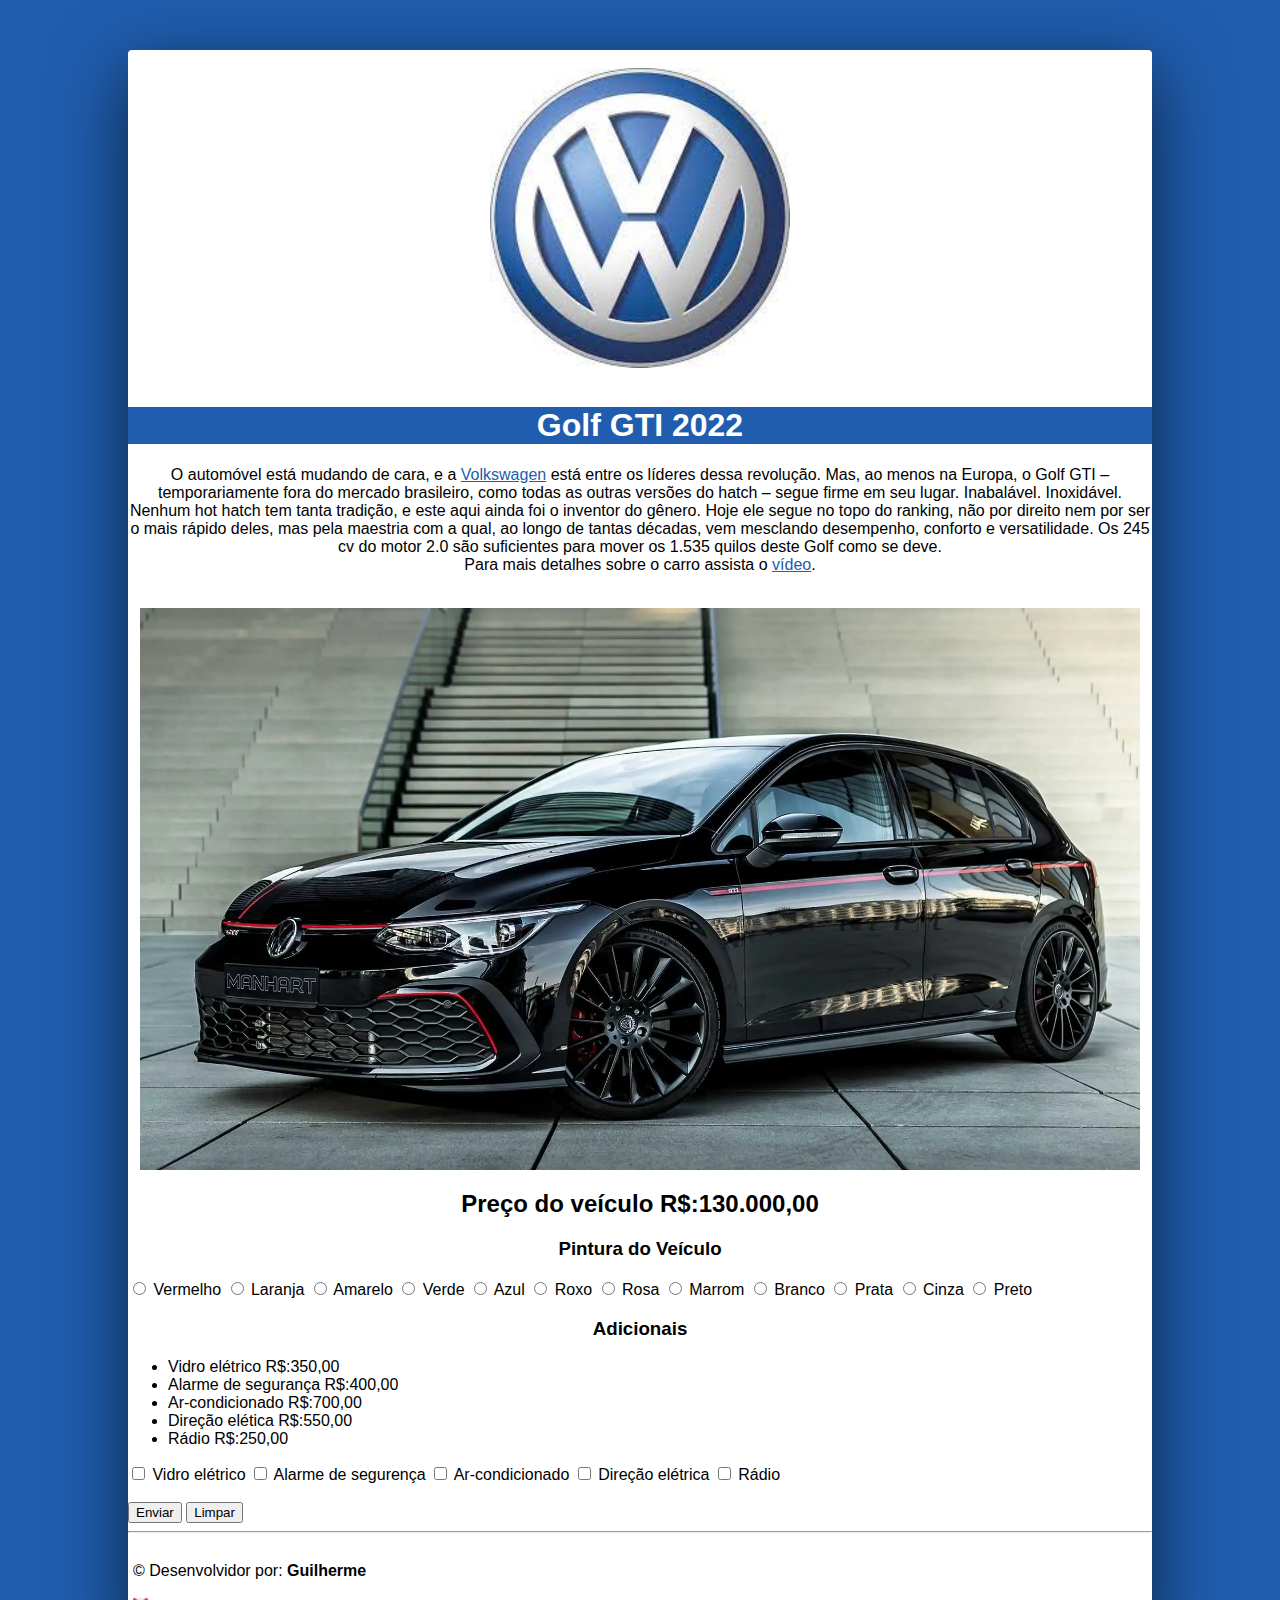
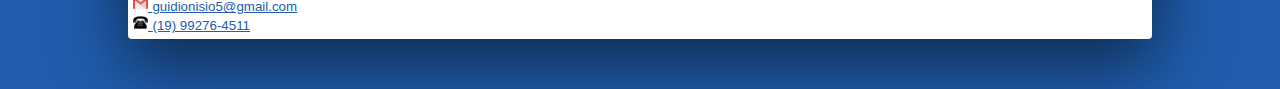
<file: index.html>
<!DOCTYPE html>
<html lang="en">
<head>
    <meta charset="utf8">
    <title>Compra</title>
    <style>
        *{
            box-sizing: border-box;
            font-family: 'Segoe UI', Tahoma, Geneva, Verdana, sans-serif;
        }

        html{
            background-color: #205DAE;
        }
        body{
            width: 80%;
            margin: 50px auto;
            border-radius: 4px;
            box-shadow: rgba(0, 0, 0, 0.56) 0px 22px 70px 4px;
            background-color: #FFF;
        }

        h1{
            text-align: center;
            color: #FFF;
            background-color:#205DAE;
        }

        h2{
            text-align: center;
        }

        h3{
            text-align: center;
        }

        .img2{
            display:block;
            margin: 0 auto;
        }

        p{
            text-align: center;
        }
        .rodape{
           padding:5px ; 
        }
        .icon{
            width: 15px;
            height: 15px;

        }
    </style>

</head>

<body>
    <br>
    <img class="img2" src="img/logo.jfif" alt="Logo volkswagen" width="300px">
    <br>
    <h1>Golf GTI 2022</h1>
    <p>O automóvel está mudando de cara, e a <a href="https://www.vw.com.br/pt.html" target="blank" style="color: #205DAE">Volkswagen</a> 
        está entre os líderes dessa revolução. 
        Mas, ao menos na Europa, o Golf GTI – temporariamente fora do mercado brasileiro, 
        como todas as outras versões do hatch – segue firme em seu lugar. 
        Inabalável. Inoxidável. Nenhum hot hatch tem tanta tradição, e este aqui ainda foi o inventor do gênero. 
        Hoje ele segue no topo do ranking, não por direito nem por ser o mais rápido deles, mas pela maestria com a qual, 
        ao longo de tantas décadas, vem mesclando desempenho, conforto e versatilidade. 
        Os 245 cv do motor 2.0 são suficientes para mover os 1.535 quilos deste Golf como se deve.<br>
        Para mais detalhes sobre o carro assista o 
        <a href="https://www.youtube.com/watch?v=xFzoebmc_Ws" target="blank" style="color: #205DAE ;">vídeo</a>.
    </p>
    <br>
    <img class="img2" src="img/golf.webp" alt="Foto do Golf GTI 2022" width="1000px">

    <h2>Preço do veículo R$:130.000,00</h2>   
    
    <h3>Pintura do Veículo</h3>
    <form>
        <input type="radio" name="cor" id="vermelho">
        <label for="vermelho">Vermelho</label>

        <input type="radio" name="cor" id="laranja">
        <label for="laranja">Laranja</label>

        <input type="radio" name="cor" id="amarelo">
        <label for="amarelo">Amarelo</label>
        
        <input type="radio" name="cor" id="verde">
        <label for="verde">Verde</label>

        <input type="radio" name="cor" id="azul">
        <label for="azul">Azul</label>
    
        <input type="radio" name="cor" id="roxo">
        <label for="roxo">Roxo</label>
    
        <input type="radio" name="cor" id="rosa">
        <label for="rosa">Rosa</label>

        <input type="radio" name="cor" id="marrom">
        <label for="marrom">Marrom</label>

        <input type="radio" name="cor" id="branco">
        <label for="branco">Branco</label>

        <input type="radio" name="cor" id="prata">
        <label for="prata">Prata</label>

        <input type="radio" name="cor" id="cinza">
        <label for="cinza">Cinza</label>

        <input type="radio" name="cor" id="preto">
        <label for="preto">Preto</label>
    
            <h3>Adicionais</h3>
        <ul>
            <li>Vidro elétrico R$:350,00</li>
            <li>Alarme de segurança R$:400,00</li>
            <li>Ar-condicionado R$:700,00</li>
            <li>Direção elética R$:550,00</li>
            <li>Rádio R$:250,00</li>
         </ul>

        <input type="checkbox" name="adicionais" id="vidro">
        <label for="vidro">Vidro elétrico</label>

        <input type="checkbox" name="adicionais" id="alarme">
        <label for="alarme">Alarme de segurença</label>

        <input type="checkbox" name="adicionais" id="ar">
        <label for="ar">Ar-condicionado</label>

        <input type="checkbox" name="adicionais" id="direcao">
        <label for="direcao">Direção elétrica</label>

        <input type="checkbox" name="adicionais" id="radio">
        <label for="radio">Rádio</label>
        
        <br><br>
        <input type="submit" value="Enviar">
        <input type="reset" value="Limpar">
    </form>
    
    <hr>

    <div class="rodape">
    <p style="text-align:left;">&copy; Desenvolvidor por: <b>Guilherme</b></p>
    
    <img class="icon" src="img/gmail.png"><a href="guidionisio5@gmail.com" style=" color: #205DAE;">
        <small>guidionisio5@gmail.com</small>
    </a>
    
    <br>

   <img class="icon" src="img/tel.png"><a href="tel:19992764511" style=" color: #205DAE; ">   
        <small>(19) 99276-4511</small>
    </a>
</div>


</body>
</html>
</file>
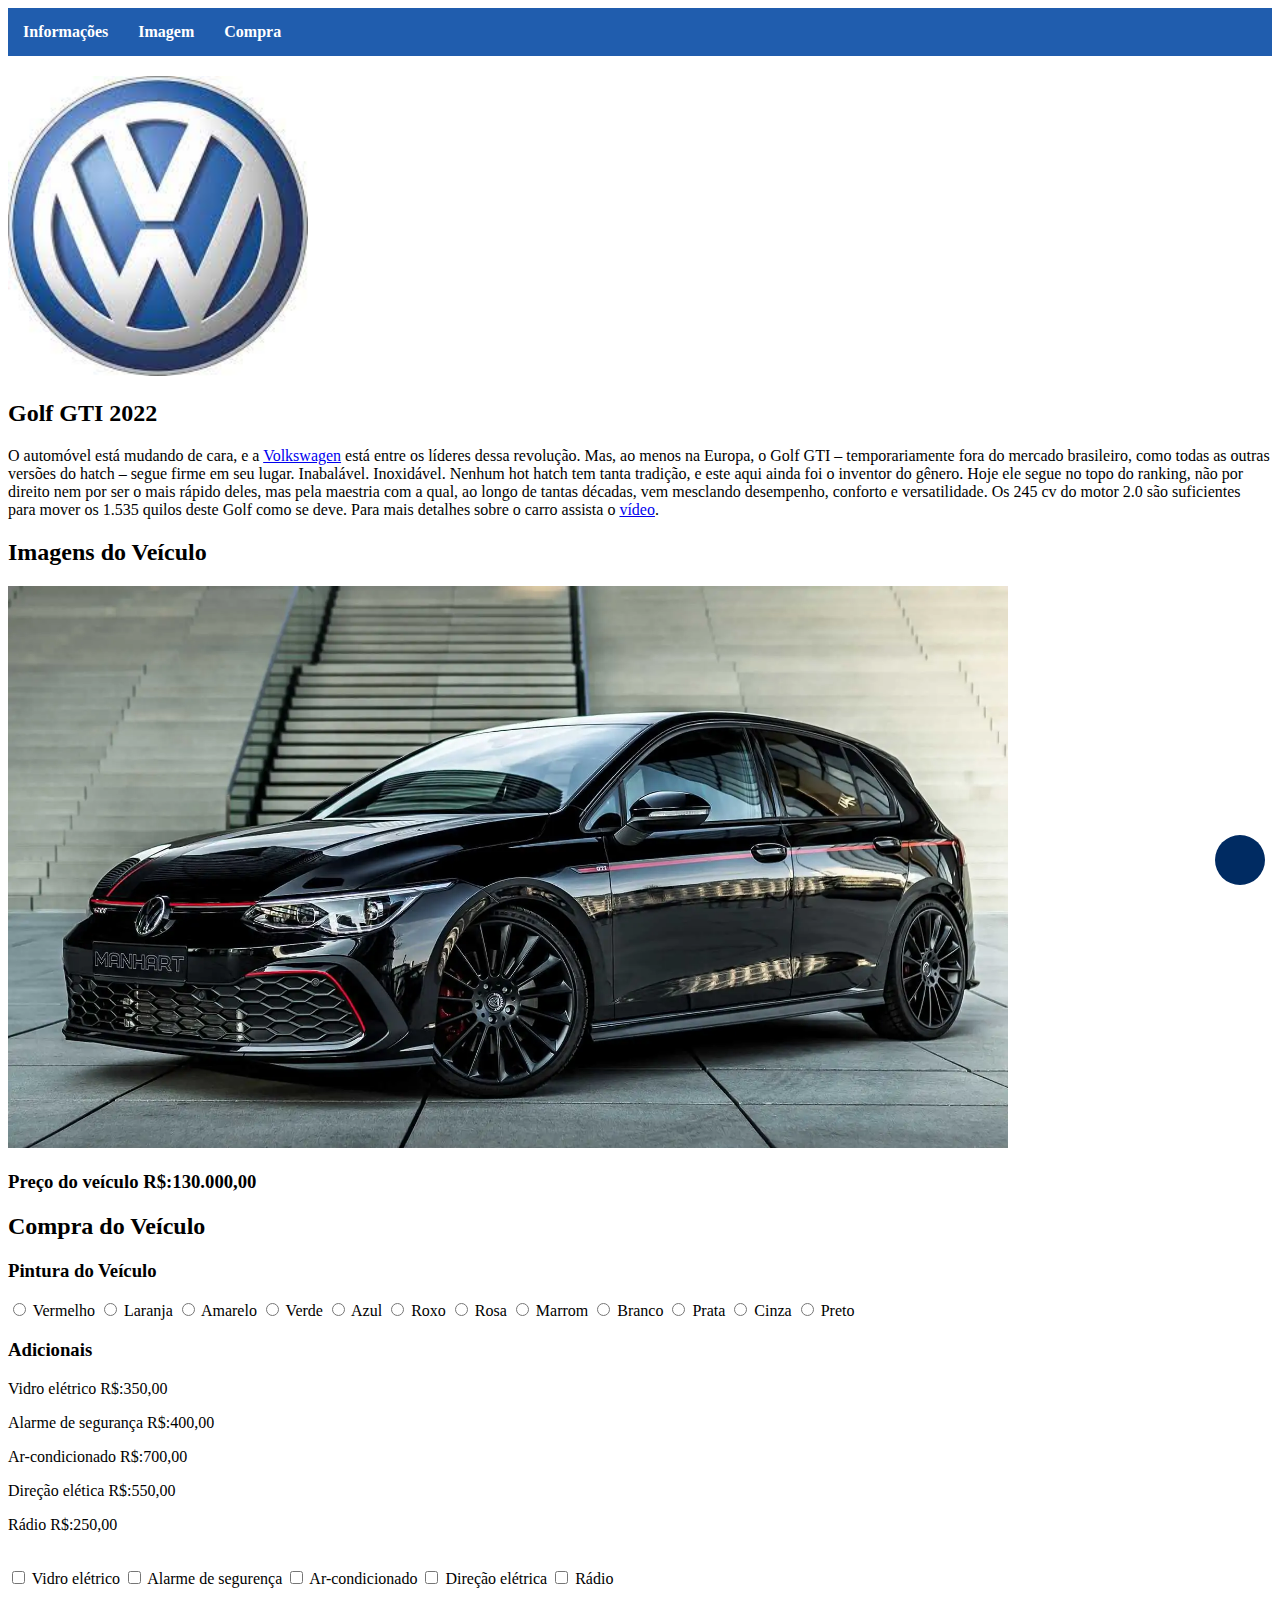
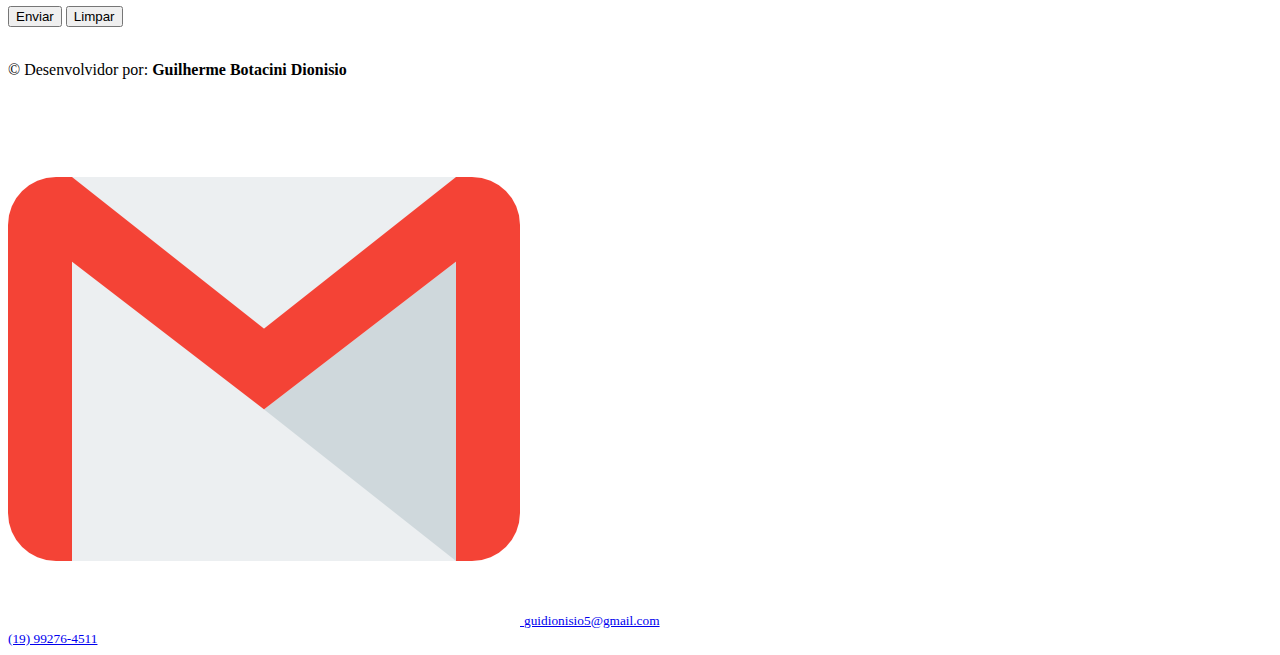
<file: newindex.html>
<!DOCTYPE html>
<html lang="en">

<head>
    <meta charset="utf8">
    <link rel="stylesheet" href="css/style.css">

    <!-- Importação do Font awesone / Colocar ícones -->
    <link rel="stylesheet" href="https://cdnjs.cloudflare.com/ajax/libs/font-awesome/6.1.1/css/all.min.css"
        integrity="sha512-KfkfwYDsLkIlwQp6LFnl8zNdLGxu9YAA1QvwINks4PhcElQSvqcyVLLD9aMhXd13uQjoXtEKNosOWaZqXgel0g=="
        crossorigin="anonymous" referrerpolicy="no-referrer" />

    <title>Volkswagen</title>
</head>

<body>
    <div id="container">
        <header>
            <nav>
                <ul>
                    <li>
                        <a href="#informacoes">
                            <i class="fa-solid fa-circle-info"></i>
                            Informações
                        </a>
                    </li>

                    <li>
                        <a href="#imagem">
                            <i class="fa-solid fa-image"></i>
                            Imagem
                        </a>
                    </li>

                    <li>
                        <a href="#compra">
                            <i class="fa-solid fa-cart-shopping"></i>
                            Compra
                        </a>
                    </li>

                </ul>
            </nav>

        </header>

        <main>
            <img class="img2" src="img/logo.jfif" alt="Logo volkswagen" width="300px">

            <div id="informacoes">
                <h2 class="cor-azul">Golf GTI 2022</h2>
                <p class="info-carro">O automóvel está mudando de cara, e a <a class="link-cor"
                        href="https://www.vw.com.br/pt.html" target="blank">Volkswagen</a>
                    está entre os líderes dessa revolução.
                    Mas, ao menos na Europa, o Golf GTI – temporariamente fora do mercado brasileiro,
                    como todas as outras versões do hatch – segue firme em seu lugar.
                    Inabalável. Inoxidável. Nenhum hot hatch tem tanta tradição, e este aqui ainda foi o inventor do
                    gênero.
                    Hoje ele segue no topo do ranking, não por direito nem por ser o mais rápido deles, mas pela
                    maestria
                    com a
                    qual,
                    ao longo de tantas décadas, vem mesclando desempenho, conforto e versatilidade.
                    Os 245 cv do motor 2.0 são suficientes para mover os 1.535 quilos deste Golf como se deve.
                    Para mais detalhes sobre o carro assista o
                    <a class="link-cor" href="https://www.youtube.com/watch?v=xFzoebmc_Ws" target="blank">vídeo</a>.
                </p>
            </div>
            
            <div id="imagem">
            <h2 class="cor-azul">Imagens do Veículo</h2>
            <img class="img2" src="img/golf.webp" alt="Foto do Golf GTI 2022" width="1000px"></div>
            
            <h3>Preço do veículo R$:130.000,00</h3>

            <div id="compra">
                <h2 class="cor-azul">Compra do Veículo</h2>
                <h3>Pintura do Veículo</h3>
                <form>
                    <div class="centralizar">
                        <input type="radio" name="cor" id="vermelho">
                        <label for="vermelho">Vermelho</label>

                        <input type="radio" name="cor" id="laranja">
                        <label for="laranja">Laranja</label>

                        <input type="radio" name="cor" id="amarelo">
                        <label for="amarelo">Amarelo</label>

                        <input type="radio" name="cor" id="verde">
                        <label for="verde">Verde</label>

                        <input type="radio" name="cor" id="azul">
                        <label for="azul">Azul</label>

                        <input type="radio" name="cor" id="roxo">
                        <label for="roxo">Roxo</label>

                        <input type="radio" name="cor" id="rosa">
                        <label for="rosa">Rosa</label>

                        <input type="radio" name="cor" id="marrom">
                        <label for="marrom">Marrom</label>

                        <input type="radio" name="cor" id="branco">
                        <label for="branco">Branco</label>

                        <input type="radio" name="cor" id="prata">
                        <label for="prata">Prata</label>

                        <input type="radio" name="cor" id="cinza">
                        <label for="cinza">Cinza</label>

                        <input type="radio" name="cor" id="preto">
                        <label for="preto">Preto</label>
                    </div>
                    <h3>Adicionais</h3>
                    <div class="centralizar">
                        <p class="adicionais-carro">Vidro elétrico R$:350,00</p>
                        <p class="adicionais-carro">Alarme de segurança R$:400,00</p>
                        <p class="adicionais-carro">Ar-condicionado R$:700,00</p>
                        <p class="adicionais-carro">Direção elética R$:550,00</p>
                        <p class="adicionais-carro">Rádio R$:250,00</p>
                    </div>
                    <br>
                    <div class="centralizar">
                        <input type="checkbox" name="adicionais" id="vidro">
                        <label for="vidro">Vidro elétrico</label>

                        <input type="checkbox" name="adicionais" id="alarme">
                        <label for="alarme">Alarme de segurença</label>

                        <input type="checkbox" name="adicionais" id="ar">
                        <label for="ar">Ar-condicionado</label>

                        <input type="checkbox" name="adicionais" id="direcao">
                        <label for="direcao">Direção elétrica</label>

                        <input type="checkbox" name="adicionais" id="radio">
                        <label for="radio">Rádio</label>

                        </br></br>
                        <input type="submit" value="Enviar">
                        <input type="reset" value="Limpar">
                    </div>
                    <br>
                </form>
            </div>
        </main>

        <footer>
            <p id="nome-cor">&copy; Desenvolvidor por: <b>Guilherme Botacini Dionisio</b></p>
            <br>
            <img class="icones-rodape" src="img/gmail.png"><a class="link-cor" href="guidionisio5@gmail.com">
                <small>guidionisio5@gmail.com</small>
            </a>
            <br>
            <i id="phone-cor" class="fa-solid fa-square-phone"></i><a class="link-cor" href="tel:19992764511">
                <small>(19) 99276-4511</small>
            </a>

            <div id="topo">
                <a href="#container">
                    <i class="fa-solid fa-arrow-up fa-3x"></i>
                </a>
            </div>

        </footer>
    </div>

</body>

</html>
</file>
<file: css/style.css>
nav{
    background-color: #205DAE; ;
    width: 100%;
    float: left;
    margin-bottom: 20px;
}    


nav ul li a{
    /* remove o sublinhado do link */
    text-decoration: none;
    color: #fff;
    /* texto em negrito */
    font-weight: bold;
    padding: 15px;
    display: block;
}

nav ul li{
    /* modifica a exibição da lista para o bloco de linha, ou seja um li na frente do outro */
    float: left;
}

nav ul{
    /* remove o ícone(marcação/bolinha) do li*/
    list-style-type: none;
    padding: 0;
    margin: 0;
}

nav ul li a:hover{
    background-color: #F2F2F2;
    color: #205DAE;
}

html{
    scroll-behavior: smooth;
}

:target{
    scroll-margin-top: 0px;
}

#topo{
    background-color: #002b62;
    position: fixed;
    bottom: 15px;
    right: 15px;
    width: 50px;
    height: 50px;
    border-radius: 50%;
    text-align: center;
}

#topo a{
    color: #FFF;
}
</file>
